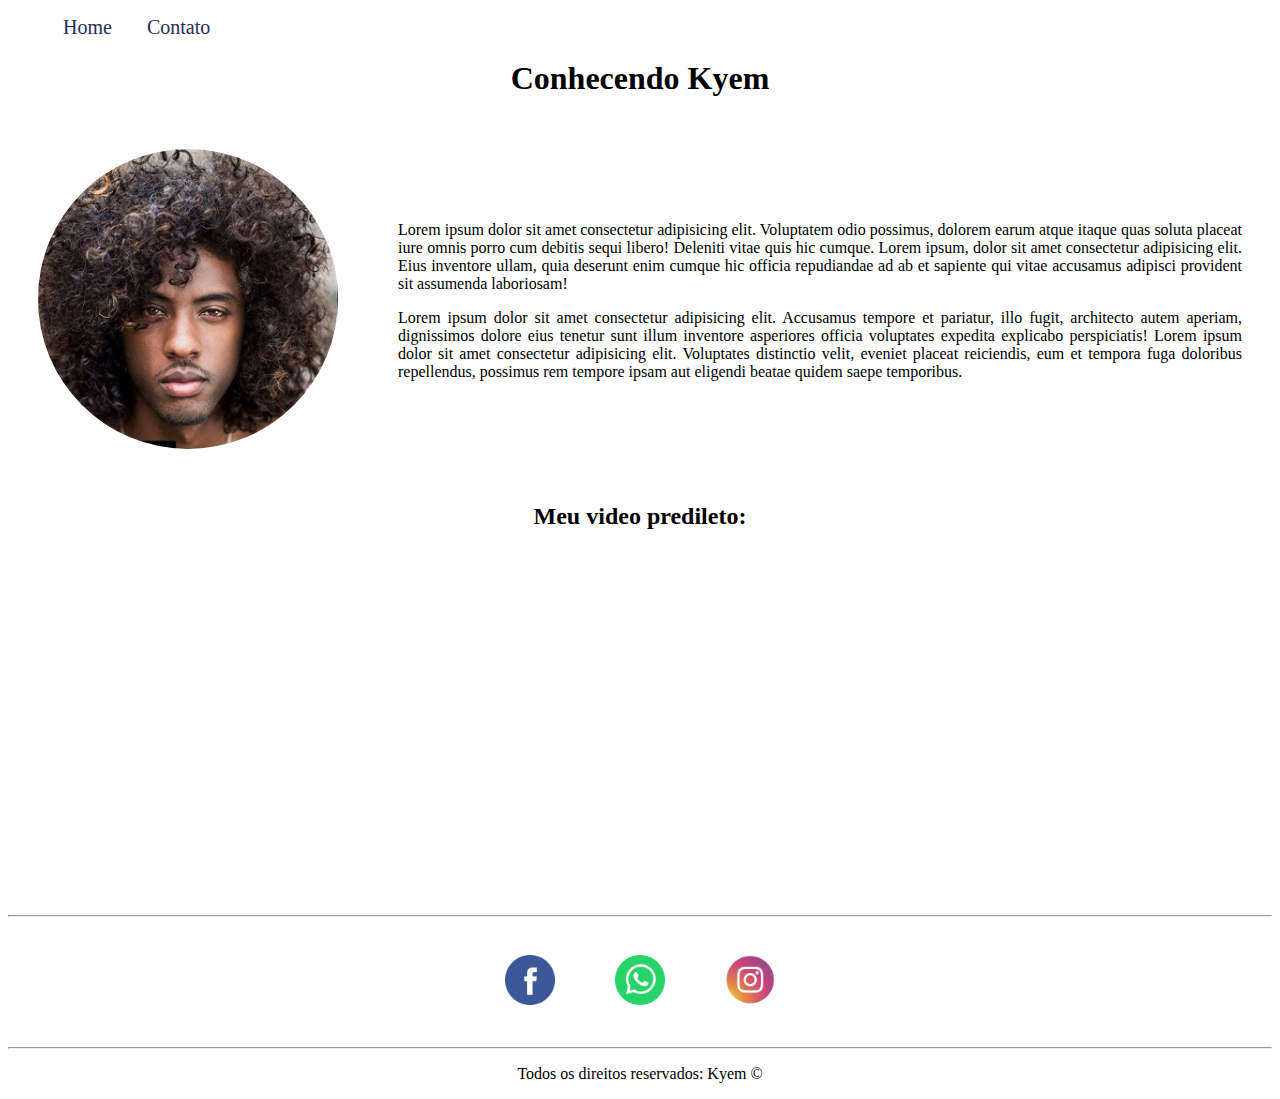
<file: Meu Perfil/index.html>
<!DOCTYPE html>
<html lang="pt-br">
<head>
   <meta charset="UTF-8">
   <meta name="viewport" content="width=device-width, initial-scale=1.0">
   <title>Meu Perfil</title>
   <link rel="stylesheet" href="assets/css/style.css">
</head>
<body>
   <ul id="menu">
      <li>
         <a href="index.html"> Home </a>
      </li>
      <li>
         <a href="contato.html"> Contato </a>
      </li>
   </ul>

   <h1 class="center">Conhecendo Kyem</h1>
   <div class="container">

      <div>
         <img class="br-50 wh-300 p-30" src="assets/img/foto.jpg" alt="Foto do criador desse conteudo. Homem negro, cabelo cacheado na altura dos ombros e um bigodinho chavoso">
      </div>

      <div class="p-30">
         <p class="justify">
            Lorem ipsum dolor sit amet consectetur adipisicing elit. Voluptatem odio possimus, dolorem earum atque itaque quas soluta placeat iure omnis porro cum debitis sequi libero! Deleniti vitae quis hic cumque.
            Lorem ipsum, dolor sit amet consectetur adipisicing elit. Eius inventore ullam, quia deserunt enim cumque hic officia repudiandae ad ab et sapiente qui vitae accusamus adipisci provident sit assumenda laboriosam!
         </p>
         <p class="justify">
            Lorem ipsum dolor sit amet consectetur adipisicing elit. Accusamus tempore et pariatur, illo fugit, architecto autem aperiam, dignissimos dolore eius tenetur sunt illum inventore asperiores officia voluptates expedita explicabo perspiciatis!  
            Lorem ipsum dolor sit amet consectetur adipisicing elit. Voluptates distinctio velit, eveniet placeat reiciendis, eum et tempora fuga doloribus repellendus, possimus rem tempore ipsam aut eligendi beatae quidem saepe temporibus.
         </p>
      </div>
   </div>

   <h2 class="center">Meu video predileto:</h2>

   <div class="container mb-50">
      <iframe 
      width="560" 
      height="315" 
      src="https://www.youtube.com/embed/tYCXQoo-doM" 
      frameborder="0" 
      allow="accelerometer; autoplay; encrypted-media; gyroscope; picture-in-picture" 
      allowfullscreen
      ></iframe>
   </div>
   <hr>
   <footer>

      <div class="container">
         <a href="https://www.facebook.com/" target="_blank">
            <img class="tm-social p-30" src="assets/img/facebook.png" alt="Logo do Facebook">
         </a>
         
         <a href="https://www.webwhatsapp.com/" target="_blank">
            <img class="tm-social p-30" src="assets/img/whatsapp.png" alt="Logo do Linkedin">
         </a>
         
         <a href="https://www.instagram.com/" target="_blank">
            <img class="tm-social p-30" src="assets/img/instagram.png" alt="Logo do Intagram">
         </a>
         
      </div>
        <hr>
      <p class="center">
         Todos os direitos reservados: Kyem &copy
      </p> 
   </footer>
</body>
</html>
</file>
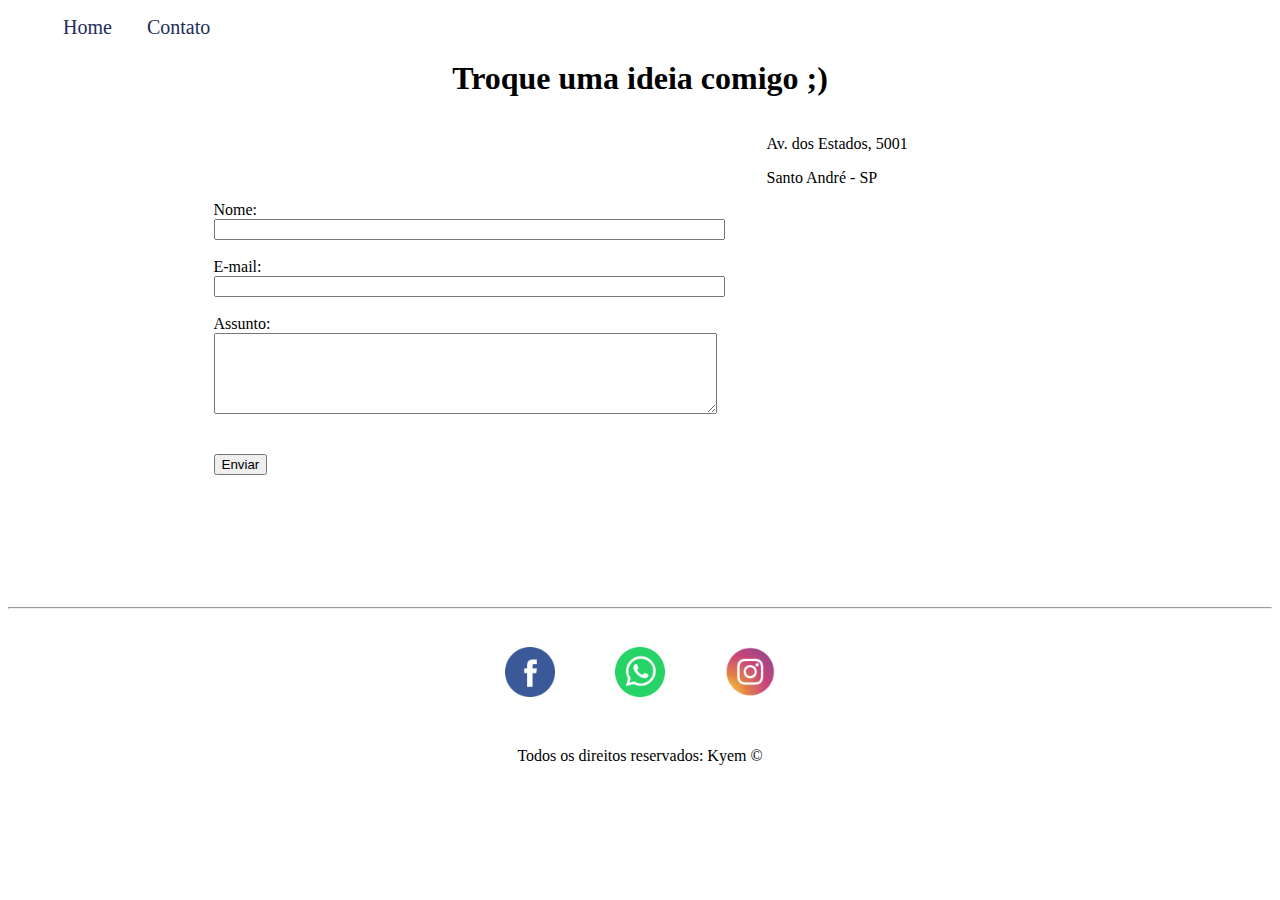
<file: Meu Perfil/contato.html>
<!DOCTYPE html>
<html lang="pt-br">
<head>
   <meta charset="UTF-8">
   <meta name="viewport" content="width=device-width, initial-scale=1.0">
   <title>Contato</title>
   <link rel="stylesheet" href="assets/css/style.css">
</head>
<body>

   <ul id="menu">
      <li>
         <a href="index.html"> Home </a>
      </li>
      <li>
         <a href="contato.html"> Contato </a>
      </li>
   </ul>

   <h1 class="center">Troque uma ideia comigo ;)</h1>

   <div class="container mb-50">
      <div>
         <form>
            <label for="nome">Nome:</label> <br>
            <input type="text" id="nome" onkeyup='validaNome()'>
            <div id='txtNome'></div>
            <br>
            <label for="email">E-mail:</label> <br>
            <input type="email" id="email" onkeyup='validaEmail()'>
            <div id='txtEmail'></div>
            <br>
            <label for="assunto">Assunto:</label> <br>
            <textarea name="assunto" id="assunto" cols="60" rows="5" onkeyup="validaAssunto()"></textarea>
            <div id='txtAssunto'></div>
            <br>
            <br>
            <button onclick="enviar()" >Enviar</button>
         </form>
      </div>

      <div class="ml-50">

         <p>Av. dos Estados, 5001</p>
         <p>Santo André - SP</p>
      
         <iframe src="https://www.google.com/maps/embed?pb=!1m18!1m12!1m3!1d1827.4374854886034!2d-46.52946799175744!3d-23.644648239120475!2m3!1f0!2f0!3f0!3m2!1i1024!2i768!4f13.1!3m3!1m2!1s0x94ce4297b7880d57%3A0x261d4023c3426a46!2sAv.%20dos%20Estados%2C%205001%20-%20Bang%C3%BA%2C%20Santo%20Andr%C3%A9%20-%20SP%2C%2009210-580!5e0!3m2!1spt-BR!2sbr!4v1615395139100!5m2!1spt-BR!2sbr"
          width="300" height="350" style="border:0;" allowfullscreen="" loading="lazy"></iframe>
      </div>
   </div>


   <hr>
   <footer>

      <div class="container">
         <a href="https://www.facebook.com/" target="_blank">
            <img class="tm-social p-30" src="assets/img/facebook.png" alt="Logo do Facebook">
         </a>
         
         <a href="https://www.webwhatsapp.com/" target="_blank">
            <img class="tm-social p-30" src="assets/img/whatsapp.png" alt="Logo do Linkedin">
         </a>
         
         <a href="https://www.instagram.com/" target="_blank">
            <img class="tm-social p-30" src="assets/img/instagram.png" alt="Logo do Intagram">
         </a>
         
      </div>

      <p class="center">
         Todos os direitos reservados: Kyem &copy
      </p> 
   </footer>

   <script src="assets/js/script.js"></script>
   
</body>
</html>
</file>
<file: Meu Perfil/assets/css/style.css>
/*Estilos da página index.html*/
.center {
    text-align: center;
 }
 
 .justify{
    text-align: justify;
 }
 
 .container {
    display: flex;
    flex-flow: row;
    justify-content: center;
    align-items: center;
 }  
 
 #menu li {
    display: inline;
    padding: 15px;
    
 }
 
 #menu li a {
    text-decoration: none;
    color: #242d57;
    font-size: 20px;
 }
 
 #menu li a:hover {
    color: rgb(54, 43, 43);
 }
 
 .p-30 {
    padding: 30px;
 }
 
 .br-50 {
    border-radius: 50%;
 }
 
 .wh-300{
    width: 300px;
    height: 300px;
 
 }
 
 .tm-social {
    width: 50px;
    height: 50px;
 }
 
 .mb-50{
    margin-bottom: 50px;
 }
 
 
 
 /*Estilos da página contato.html*/
 
 .ml-50 {
    margin-left: 50px;
 }
</file>
